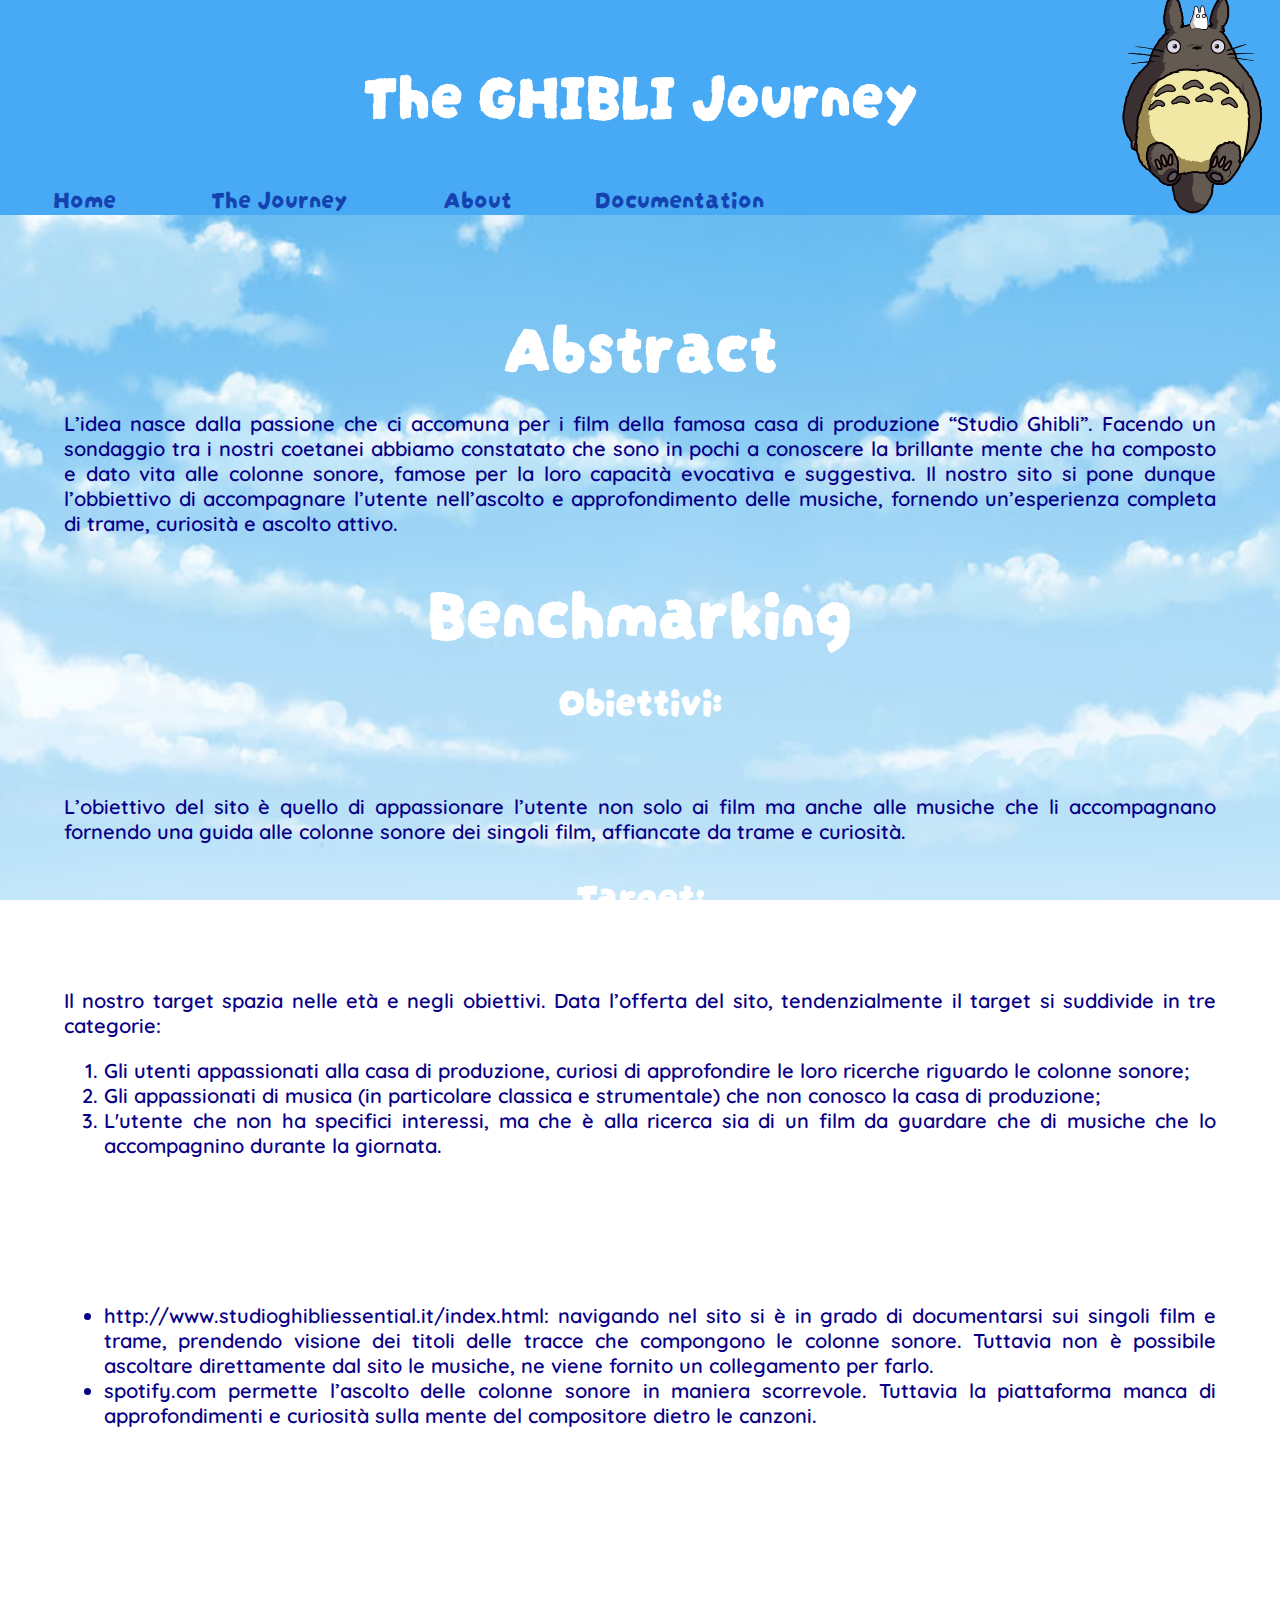
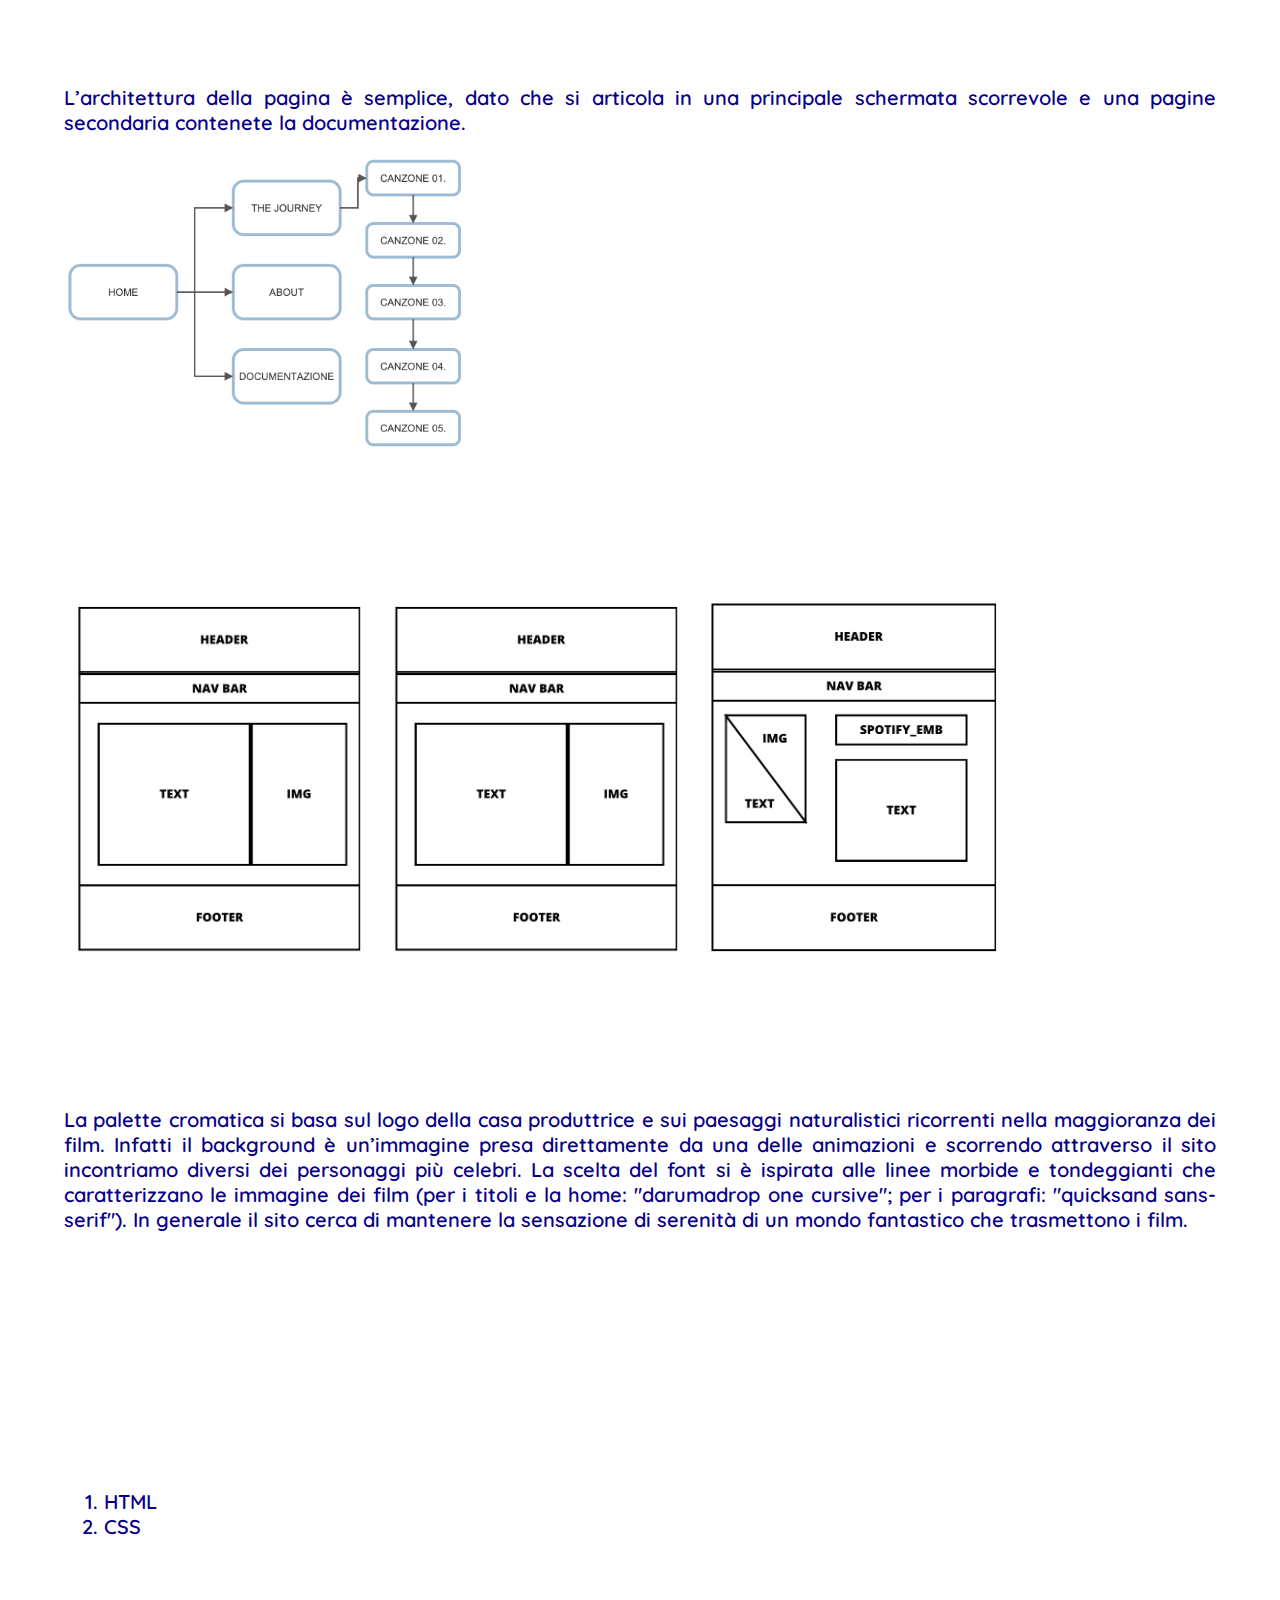
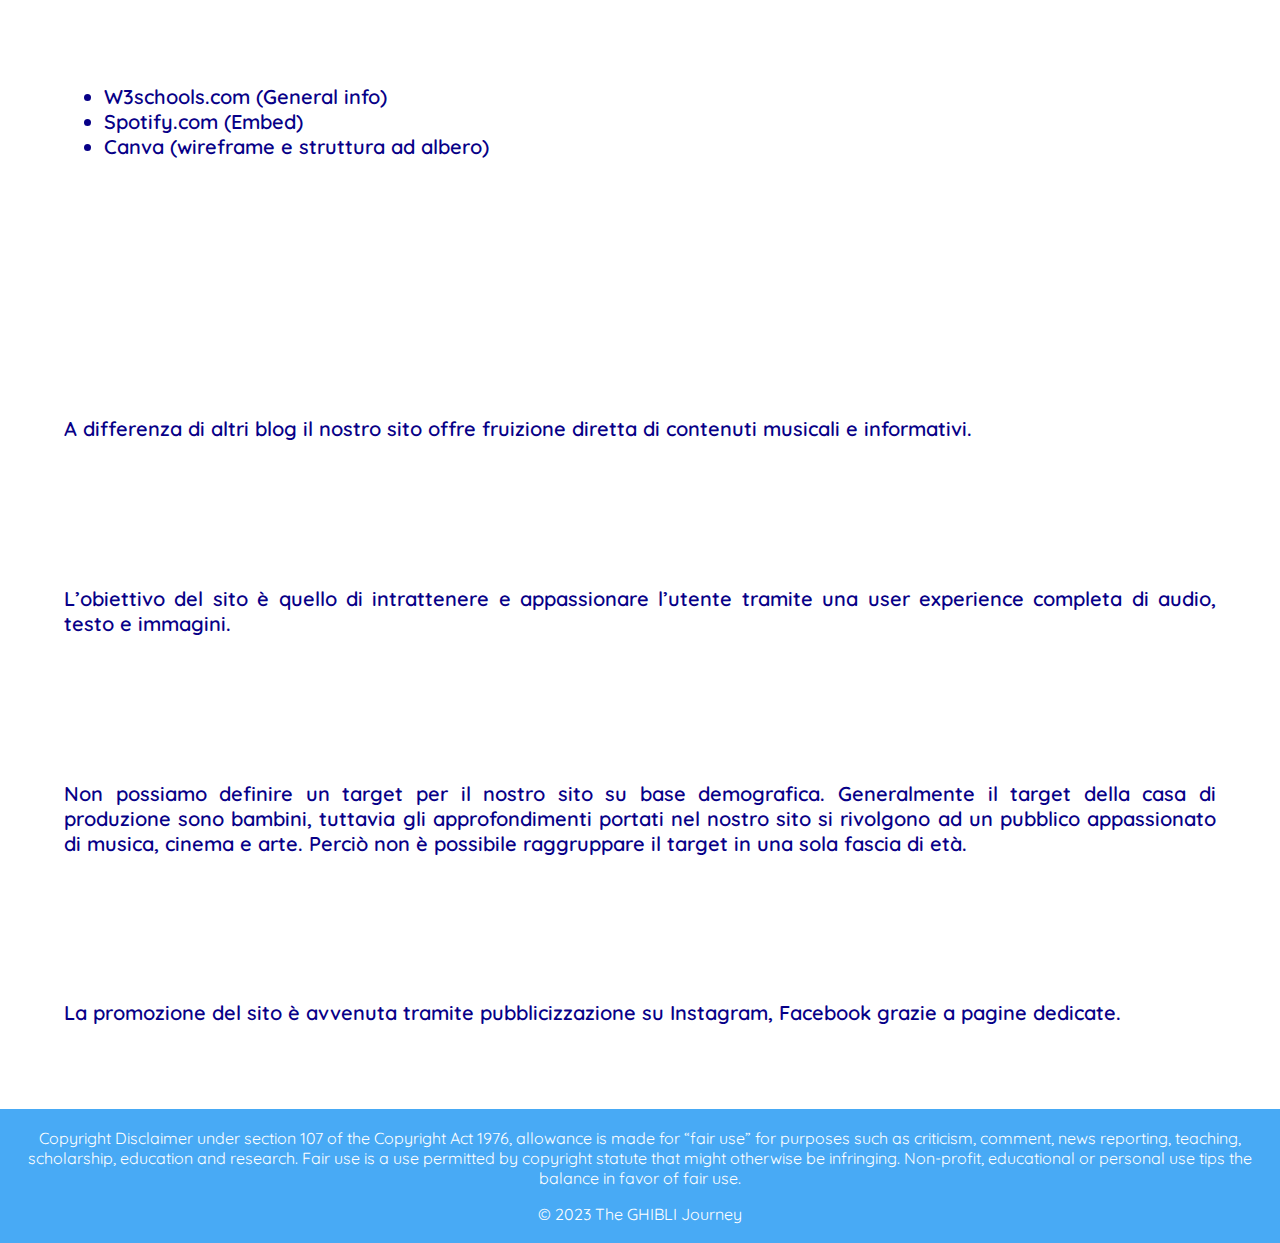
<file: documentation.html>
<!DOCTYPE html>
<html>
    <head>
        <meta charset="utf-8">
        <meta name="viewport" content="width=device-width, initial-scale=1.0">
        <title>the GHIBLI journey</title>
        <link href="style.css" rel="stylesheet" type="text/css">
        <link rel="preconnect" href="https://fonts.googleapis.com">
<link rel="preconnect" href="https://fonts.gstatic.com" crossorigin>
<link href="https://fonts.googleapis.com/css2?family=Noto+Sans+JP:wght@400;500;700&display=swap" rel="stylesheet">
<link rel="preconnect" href="https://fonts.googleapis.com">
<link rel="preconnect" href="https://fonts.gstatic.com" crossorigin>
<link href="https://fonts.googleapis.com/css2?family=Darumadrop+One&display=swap" rel="stylesheet">
<link rel="preconnect" href="https://fonts.googleapis.com">
<link rel="preconnect" href="https://fonts.gstatic.com" crossorigin>
<link href="https://fonts.googleapis.com/css2?family=Quicksand&display=swap" rel="stylesheet">
<link rel="preconnect" href="https://fonts.googleapis.com">
<link rel="preconnect" href="https://fonts.gstatic.com" crossorigin>
<link href="https://fonts.googleapis.com/css2?family=Quicksand:wght@600&display=swap" rel="stylesheet">



</head>
<body>
    
    <div id="header">
    <header>
        
     <h1 id="title-head">The GHIBLI Journey</h1>
     
     <nav>
        <ul id="nav-container">
            <li id="nav-1"> <a href="index.html" class=" nounderline ">Home</a></li>
            <li id="nav-2"> <a class="nounderline" href="#film">The Journey </a></li>
            <li id="nav-3"><a  class="nounderline" href="#about">About</a></li>
            <li id="nav-4"><a  class="nounderline" href="documentation.html">Documentation</a></li>
        </ul>
    </nav>
    </header>
    </div>
    <div class="documentazione">
<h6>Abstract</h6>
<p>L’idea nasce dalla passione che ci accomuna per i film della famosa casa di produzione “Studio Ghibli”. Facendo un sondaggio tra i nostri coetanei abbiamo constatato che sono in pochi a conoscere la brillante mente che ha composto e dato vita alle colonne sonore, famose per la loro capacità evocativa e suggestiva. Il nostro sito si pone dunque l’obbiettivo di accompagnare l’utente nell’ascolto e approfondimento delle musiche, fornendo un’esperienza completa di trame, curiosità e ascolto attivo.</p>
<h6>Benchmarking</h6>
<h5>Obiettivi:</h5>
<p>L’obiettivo del sito è quello di appassionare l’utente non solo ai film ma anche alle musiche che li accompagnano fornendo una guida alle colonne sonore dei singoli film, affiancate da trame e curiosità. </p>
<h5>Target:</h5>
<p>Il nostro target spazia nelle età e negli obiettivi. Data l’offerta del sito, tendenzialmente il target si suddivide in tre categorie: </p>
<ol>
    <li>Gli utenti appassionati alla casa di produzione, curiosi di approfondire le loro ricerche riguardo le colonne sonore;</li>
    <li>Gli appassionati di musica (in particolare classica e strumentale) che non conosco la casa di produzione;</li>
    <li>L'utente che non ha specifici interessi, ma che è alla ricerca sia di un film da guardare che di musiche che lo accompagnino durante la giornata.</li>
</ol>

<h5>Competitors:</h5>
<ul>
    <li>http://www.studioghibliessential.it/index.html: navigando nel sito si è in grado di documentarsi sui singoli film e trame, prendendo visione dei titoli delle tracce che compongono le colonne sonore. Tuttavia non è possibile ascoltare direttamente dal sito le musiche, ne viene fornito un collegamento per farlo. </li>
    <li>spotify.com permette l’ascolto delle colonne sonore in maniera scorrevole. Tuttavia la piattaforma manca di approfondimenti e curiosità sulla mente del compositore dietro le canzoni.</li>
</ul>

<h6>Struttura e Layout</h6>
<h5>Architettura:</h5>
<p>L’architettura della pagina è semplice, dato che si articola in una principale schermata scorrevole e una pagine secondaria contenete la documentazione. </p>
<img id="struttura" src="imgs/struttura.png" alt="struttura">

<h5>Wireframe:</h5>
<img id="wireframe" src="imgs/wf.about.png" alt="wireframehome">
<img id="wireframe" src="imgs/wf.about.png" alt="wireframeabout">
<img id="wireframe" src="imgs/wf.journey.png" alt="wireframejourney">
<h5>Look e Feel:</h5>
<p>La palette cromatica si basa sul logo della casa produttrice e sui paesaggi naturalistici ricorrenti nella maggioranza dei film. Infatti il background è un’immagine presa direttamente da una delle animazioni e scorrendo attraverso il sito incontriamo diversi dei personaggi più celebri. 
    La scelta del font si è ispirata alle linee morbide e tondeggianti che caratterizzano le immagine dei film (per i titoli e la home: "darumadrop one cursive"; per i paragrafi: "quicksand sans-serif"). 
    In generale il sito cerca di mantenere la sensazione di serenità di un mondo fantastico che trasmettono i film.</p>

<h6>Linguaggi e Strumenti</h6>
<h5>Linguaggi:</h5>
<ol>
    <li>HTML</li>
    <li>CSS</li>
</ol>

<h5>Strumenti:</h5>
<ul>
    <li>W3schools.com (General info)</li>
    <li>Spotify.com (Embed) </li>
    <li>Canva (wireframe e struttura ad albero)</li>
</ul>

<h6>Communication Strategy</h6>
<h5>Background:</h5>
<p>A differenza di altri blog il nostro sito offre fruizione diretta di contenuti musicali e informativi.</p>
<h5>Obiettivi comunicativi:</h5>
<p>L’obiettivo del sito è quello di intrattenere e appassionare l’utente tramite una user experience completa di audio, testo e immagini.</p>
<h5>Target audience e messaggio:</h5>
<p>Non possiamo definire un target per il nostro sito su base demografica. Generalmente il target della casa di produzione sono bambini, tuttavia gli approfondimenti portati nel nostro sito si rivolgono ad un pubblico appassionato di musica, cinema e arte.
    Perciò non è possibile raggruppare il target in una sola fascia di età.</p>
<h5>Promozione:</h5>
<p>La promozione del sito è avvenuta tramite pubblicizzazione su Instagram, Facebook grazie a pagine dedicate.</p>
    </div>
    <footer>
        <p> Copyright Disclaimer under section 107 of the Copyright Act 1976, allowance is made for “fair use” for purposes such as criticism, comment, news reporting, teaching, scholarship, education and research.
            Fair use is a use permitted by copyright statute that might otherwise be infringing.
            Non-profit, educational or personal use tips the balance in favor of fair use.</p>
           
            <p> © 2023 The GHIBLI Journey</p>
      </footer>
</body>
</file>
<file: style.css>
body {
    display: flex;
    min-height: 100vh;
    min-width: 100%;
    flex-direction: column;
    background-color: #fff;
    margin: 0px;
    background: url(imgs/sfondo.jpeg) no-repeat center center fixed; 
    -webkit-background-size: cover;
    -moz-background-size: cover;
    -o-background-size: cover;
    background-size: cover;
    font-family: 'Noto Sans JP', sans-serif;
    scroll-behavior: smooth;


}

@media screen and (max-width: 1024){
    #grid_1 #grid_2 #grid_3 #grid_4 {
        width: 50%;
    }
    
}

@media screen and (max-width: 480) {
    #grid_1 #grid_2 #grid_3 #grid_4 {
        width: 100%;
        float: none;
    }}

header {
    color: #fff;
	margin: 0px;
	min-width: 100%;
    
}


    #header {
    background-color: #48AAF5;
	background-image: url("imgs/TotoroPNG.png");
	background-repeat: no-repeat;
	background-size: contain;
	background-position: right;
	padding-right: -5px;
   text-align: center;
	min-width: 100%;
    font-family: 'Darumadrop One', cursive;
    font-size: 200%;
}




#nav-container {
    font-size: 2vw;
	gap: 4.5vw;
	display: flex;
    justify-content: flex-start;
	align-items: flex-start;
	list-style: none;
	margin: 0px;
    font-family: 'Darumadrop One', cursive;
}

li  a {
	color: #1443b1;
	padding: 1vw;
	text-decoration: none !important;
    text-align: center;
    
}
#nav-1 {
    color: #1c1c1c;
   
}
#nav-2 {
    min-width: 15%;
}

.nounderline {
    text-decoration: none !important; 
   
}
.nounderline:hover {
    color:#fff;
}



    #body {
	display: grid;
	grid-template-areas: "grid_1 grid_2" "grid_3 grid_4";
	grid-column-gap: 0px;
	margin-left: 3.5%;
    margin-top: 3%;
	grid-template-columns: 45vw 45vw;

}

body {
	display: flex;
	min-height: 100vh;
	min-width: 100%;
	flex-direction: column;}


     .img_banner {
	width: 50vw;
    height: 25vw;
	border-radius: 20px 0px 0px 20px;}

  
        #grid_1 {
        grid-area: grid_1;
        width: 45vw;	
        margin-bottom: 5%;
        padding-right: 0%;
        margin-right: 0%;
        border-radius: 20px 0px 0px 20px;
    }

    

    #grid_2 {
        grid-area: grid_2;
        width: 45vw;	
        margin-bottom: 5%;
        padding-left: 2.5%;
        border-radius: 0px 20px 20px 0px;
    }
    #grid_3 {
        grid-area: grid_3;
        width: 45vw;
        height: 30vw;
        margin-bottom: 5%;	
        text-align: right;
    }
    
    
    #grid_4	 {
        grid-area: grid_4;
        width: 45vw;	
        margin-bottom: 5%;
        margin-top: 0%;

    }
    
    .desc_banner {
        border-style: solid;
        border-color: #fff;

        border-width: 5%;
        border-radius: 0px 20px 20px 0px;
        border-left: 0cm;
        font-family: 'Darumadrop One', cursive;
        font-size: 150%;
        padding: 2% 2% 2% 2%;
        color: #0061df;
        

    }
    
    .descriz_banner {
        border-style: solid;
        border-color: #fff;
        

        border-width: 5%;
        border-radius: 20px 0px 0px 20px;
    border-right: 0cm;
    font-family: 'Darumadrop One', cursive;
    font-size: 180%;
    padding: 2% 2% 2% 2%;
color: #0061df;

}

       
.slider-image {
    width: 45vw;
    height: 30vw;
}
.slider-container
{
    width: 45vw;
    height: auto;
    background-color: black;
    margin-bottom: 5%;
    text-align: center !important;
    overflow: hidden;
    border-radius: 20px 0px 0px 20px;

}
.image-container
{
    width: 2400px;
    background-color: black;
    height: 400px;
    clear: both;
    position: relative;
    -webkit-transition: left 1s;
    -moz-transition: left 1s;
    -o-transition: left 1s;
    transition: left 1s;
}
#slider-image-1:target ~ .image-container
{
   left: -225px;
}
#slider-image-2:target ~ .image-container
{
   left: -875px;
}
#slider-image-3:target ~ .image-container
{
   left: -1528px;
}
.button-container
{
	position: relative;
	top: -20px;
}



.slider-change
{
    
	display: inline-block;
	height: 10px;
	width: 10px;
	border-radius: 5px;
	background-color: hsl(0, 10%, 79%);
}
#scopri {
    color: #0061df;
}

#scopri:hover {
    color: #1443b1;
}

.divisorio {
    background-color: #48AAF5;
    padding: -50px;
}

#haku {
    background-image: url("imgs/chihiro.png");
	background-repeat: no-repeat;
	background-size: contain;
	background-position: left;
}

h2 {
    text-align: center;
    font-family: 'Darumadrop One', cursive;
    font-size: 370%;
    color: #fff;
    margin-top: 5%;
    margin-bottom: 5%;
}
 #castello {
    
    width: 30%;
    height: auto;
    padding: 6.5% 5% 5% 5%;
 }
 #t_castello {
   padding: 0% 2% 2% 2%;
   border-color: #fff;
   border-style: solid;
   margin: 75px 100px 50px 600px;
   border-radius: 20px;
   font-size: 125%;
   font-family: 'Quicksand', sans-serif;  
   text-align: center;
   color: #070087;
   font-weight: 600;

   
}

 #trama {
    font-family:'Darumadrop One', cursive;
    font-size: 250%;
   display: block;
   color: #fff;
   text-align: center;

   


 }
 #joe {
    color: #0061df;
 }
 #joe:hover {
    color: #1443b1;

 }
 #miobro {
    color: #0061df;

 }
 
 #miobro:hover {
    color: #1443b1;

 }
 iframe {
    padding: 0% 2% 2% 2%;
    margin-top: 0px;
 }

 #curiosità_howl {
    border-color: #fff;
    border-style: solid;
    padding: 2%;
    margin: 0% 4% 0% 4%;
    border-radius: 20px;
 }
 #curiosità {
    font-family:'Darumadrop One', cursive;
    font-size: 250%;
   display: block;
   color: #fff;
   text-align: center;
 }

#kiki {
    width: 30%;
    height: auto;
    padding: 6.5% 5% 5% 5%;
}
#t_kiki {
    padding: 0% 2% 2% 2%;
   border-color: #fff;
   border-style: solid;
   margin: 75px 100px 50px 600px;
   border-radius: 20px;
   font-size: 125%;
   font-family: 'Quicksand', sans-serif;  
   text-align: center;
   color: #070087;
   font-weight: 600;


}
#curiosità_kiki {
    border-color: #fff;
    border-style: solid;
    padding: 2%;
    margin: 0% 4% 0% 4%;
    border-radius: 20px;
}

#ponyo {
    width: 30%;
    height: auto;
    padding: 6.5% 5% 5% 5%;
}

#t_ponyo {
    padding: 0% 2% 2% 2%;
    border-color: #fff;
    border-style: solid;
    margin: 75px 100px 50px 600px;
    border-radius: 20px;
    font-size: 125%;
    font-family: 'Quicksand', sans-serif;  
    text-align: center;
    color: #070087;
    font-weight: 600;


}
#curiosità_ponyo {
    border-color: #fff;
    border-style: solid;
    padding: 3%;
    margin: 0% 4% 0% 4%;
    border-radius: 20px;
}

#città {
    width: 30%;
    height: auto;
    padding: 15% 5% 5% 5%;
}

#t_città {
    padding: 0% 2% 2% 2%;
    border-color: #fff;
    border-style: solid;
    margin: 75px 100px 50px 600px;
    border-radius: 20px;
    font-size: 125%;
    font-family: 'Quicksand', sans-serif;  
    text-align: center;
    color: #070087;
    font-weight: 600;

}

#curiosità_città {
    border-color: #fff;
    border-style: solid;
    padding: 2%;
    margin: 0% 4% 0% 4%;
    border-radius: 20px;
}

#princi {
    width: 30%;
    height: auto;
    padding: 9% 5% 5% 5%;
}
#t_princi {
    padding: 0% 2% 2% 2%;
    border-color: #fff;
    border-style: solid;
    margin: 75px 100px 50px 600px;
    border-radius: 20px;
    font-size: 125%;
    font-family: 'Quicksand', sans-serif;  
    text-align: center;
    color: #070087;
    font-weight: 600;


}
#curiosità_princi {
    border-color: #fff;
    border-style: solid;
    padding: 2%;
    margin: 0% 4% 0% 4%;
    border-radius: 20px;
}

.About {
    background-color: #48AAF5;
margin-top: 60px;  
}
#jiji {
background-image: url("imgs/jiji.png");
	background-repeat: no-repeat;
	background-size: contain;
	background-position: right;
    
}
h3 {
    text-align: center;
    font-family: 'Darumadrop One', cursive;
    font-size: 400%;
    color: #fff;
}

#sfondoabout {
    width: 1440px;
    height: 650px;
}

#noi {
    text-align: center;
   padding: 0% 10% 0% 0%;
   font-family: 'Darumadrop One', cursive;
   font-size: 50px;
   color: #fff;
   margin-bottom: 2%;
   
}
.txt-about {
    text-align: center;
    font-size: 125%;
    font-family: 'Quicksand', sans-serif; 
    color: #070087;
    padding-right: 5%;
    padding-bottom: 2%;
    font-weight: 600;


}

#totoroabout {
    width: 600px;
    height: 333px;
    padding-left: 0%;
   padding-top: 5%;
    margin-left: 0%;
    padding-bottom: 5%;

}

.paragrafo_c {
    text-align: center;
    font-size: 125%;
    font-family: 'Quicksand', sans-serif; 
    color: #070087;
    font-weight: 600;

}


h5 {
    text-align: center;
    font-family: 'Darumadrop One', cursive;
    font-size: 200%;
    color: #fff;
   margin-top: 1%;
}

h6 {
    text-align: center;
    font-family: 'Darumadrop One', cursive;
    font-size: 350%;
    color: #fff;
    margin-top: 1%;
    margin-bottom: 0%;
}

.documentazione {
    text-align: justify;
    font-size: 125%;
    font-weight: 600;
    font-family: 'Quicksand', sans-serif; 
    color: #070087;
    padding: 5%;
}




footer {
    text-align: center;
    padding: 3px;
    background-color: #48AAF5;
    color: white;
    font-family: 'Quicksand', sans-serif;
  }
  
  #wireframe {
    width: 25%;
    padding: 1%;
   
  }

  #struttura {
    width: 35%;
  }
</file>
